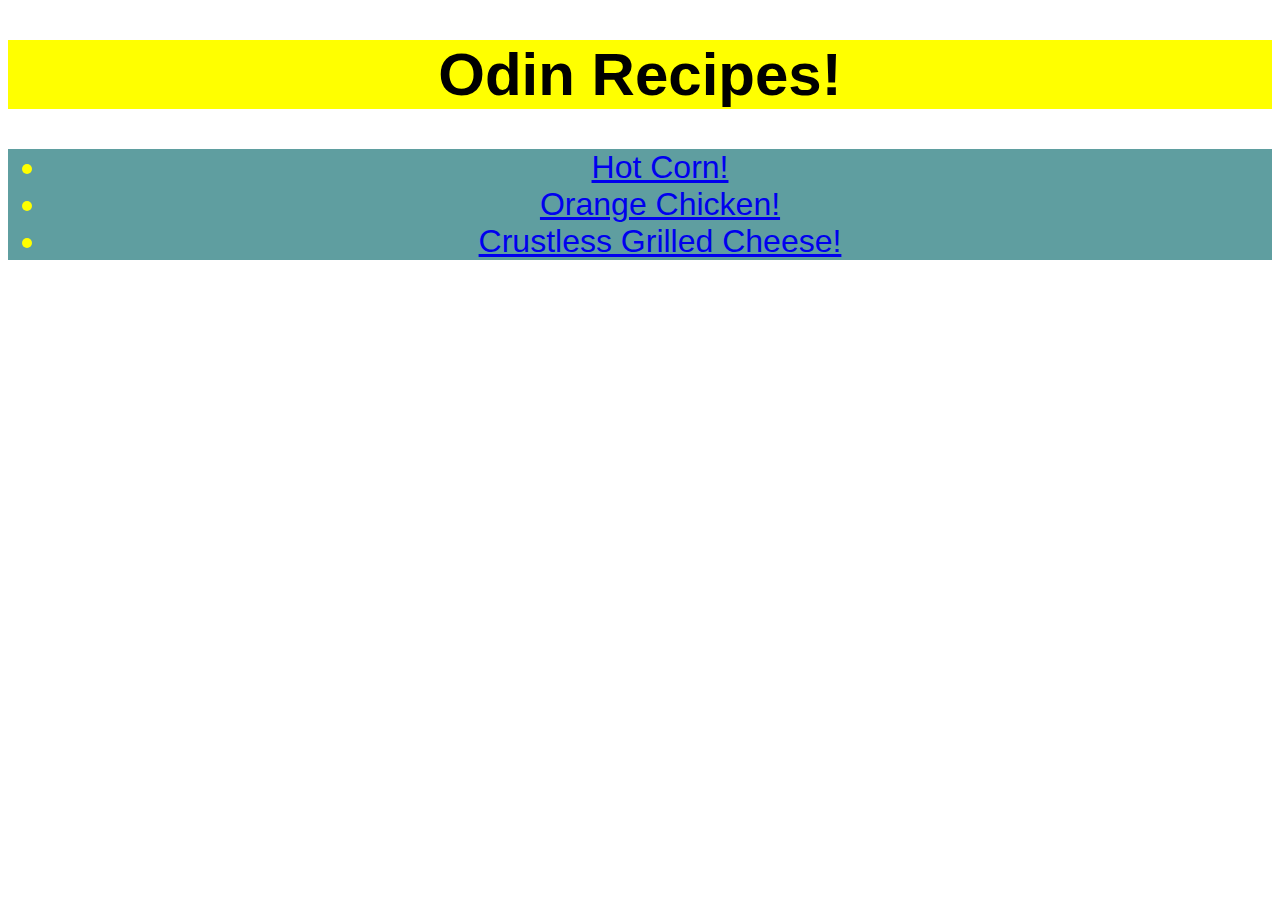
<file: index.html>
<!DOCTYPE html>
<html lang="en">
<head>
    <link rel="stylesheet" href="../style.css">
    <meta charset="UTF-8">
    <meta name="viewport" content="width=device-width, initial-scale=1.0">
    <title>Odin Recipes</title>
</head>
<body>
    <h1 id="title">Odin Recipes!</h1>
   <ul class="links">
        <li><a href="recipes/hotcorn.html">Hot Corn!</a></li>
        <li><a href="recipes/orangechicken.html">Orange Chicken!</a></li>
        <li><a href="recipes/grilledcheese.html">Crustless Grilled Cheese!</a></li>
   </ul>   
</body>
</html>
</file>
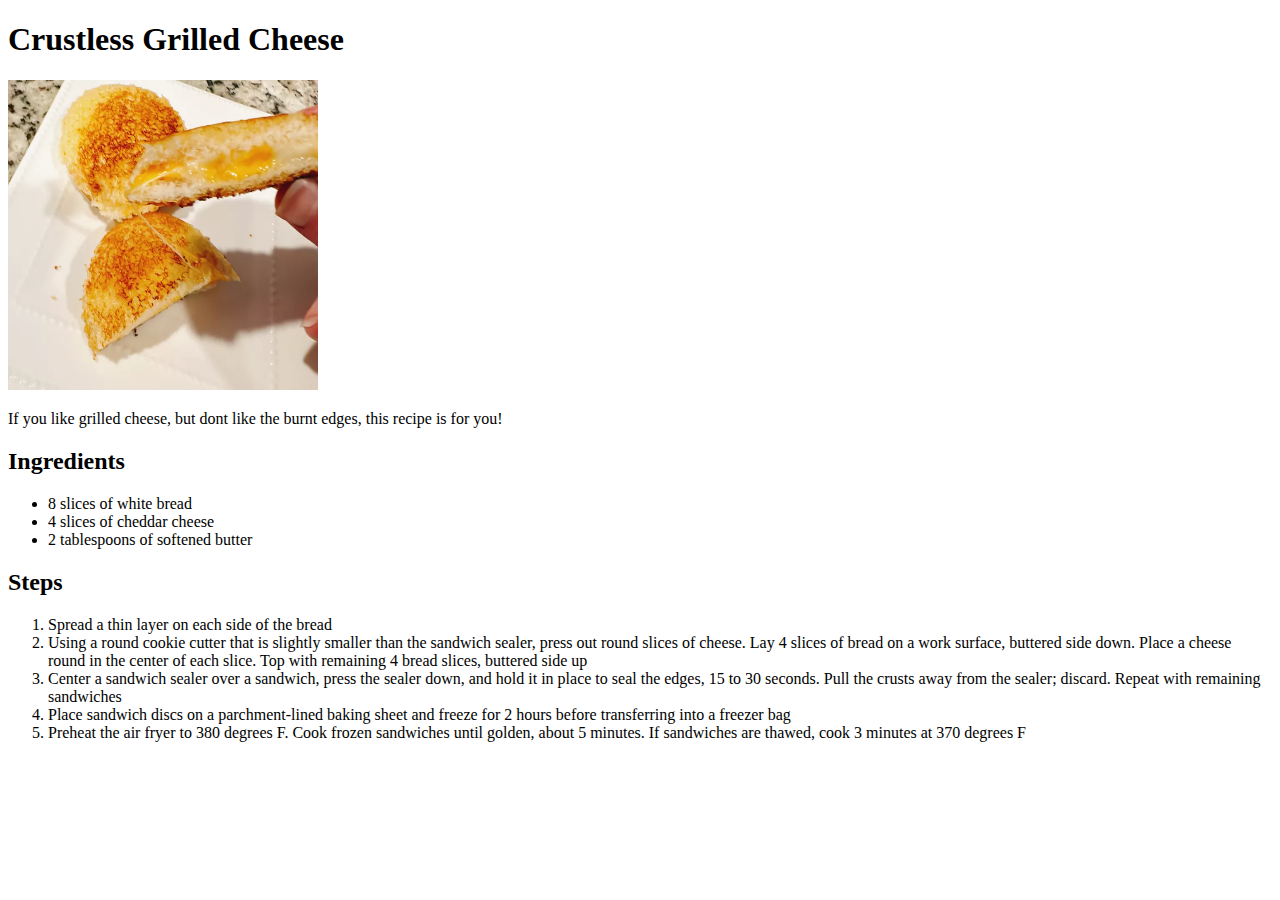
<file: recipes/grilledcheese.html>
<!DOCTYPE html>
<html lang="en">
<head>
    <meta charset="UTF-8">
    <meta name="viewport" content="width=device-width, initial-scale=1.0">
    <title>grilledcheese</title>
</head>
<body>
    <h1>Crustless Grilled Cheese</h1>
    <img src="./images/crustlessgrilledcheese.webp" height="310" width="310">
    <p>If you like grilled cheese, but dont like the burnt 
        edges, this recipe is for you!</p>
       <h2>Ingredients</h2>
       <ul>
        <li>8 slices of white bread</li>
        <li>4 slices of cheddar cheese</li>
        <li>2 tablespoons of softened butter</li>
       </ul> 
       <h2>Steps</h2>
       <ol>
        <li>Spread a thin layer on each side of the bread</li>
        <li>Using a round cookie cutter that is slightly smaller 
            than the sandwich sealer, press out round slices of cheese. 
            Lay 4 slices of bread on a work surface, buttered side down. 
            Place a cheese round in the center of each slice. 
            Top with remaining 4 bread slices, buttered side up</li>
        <li>Center a sandwich sealer over a sandwich, press the sealer down, 
            and hold it in place to seal the edges, 15 to 30 seconds. 
            Pull the crusts away from the sealer; discard. 
            Repeat with remaining sandwiches</li>
        <li>Place sandwich discs on a parchment-lined baking sheet and freeze 
            for 2 hours before transferring into a freezer bag</li>
        <li>Preheat the air fryer to 380 degrees F. Cook frozen sandwiches until golden, 
            about 5 minutes. If sandwiches are thawed, cook 3 minutes at 
            370 degrees F</li>
       </ol>
</body>
</html>
</file>
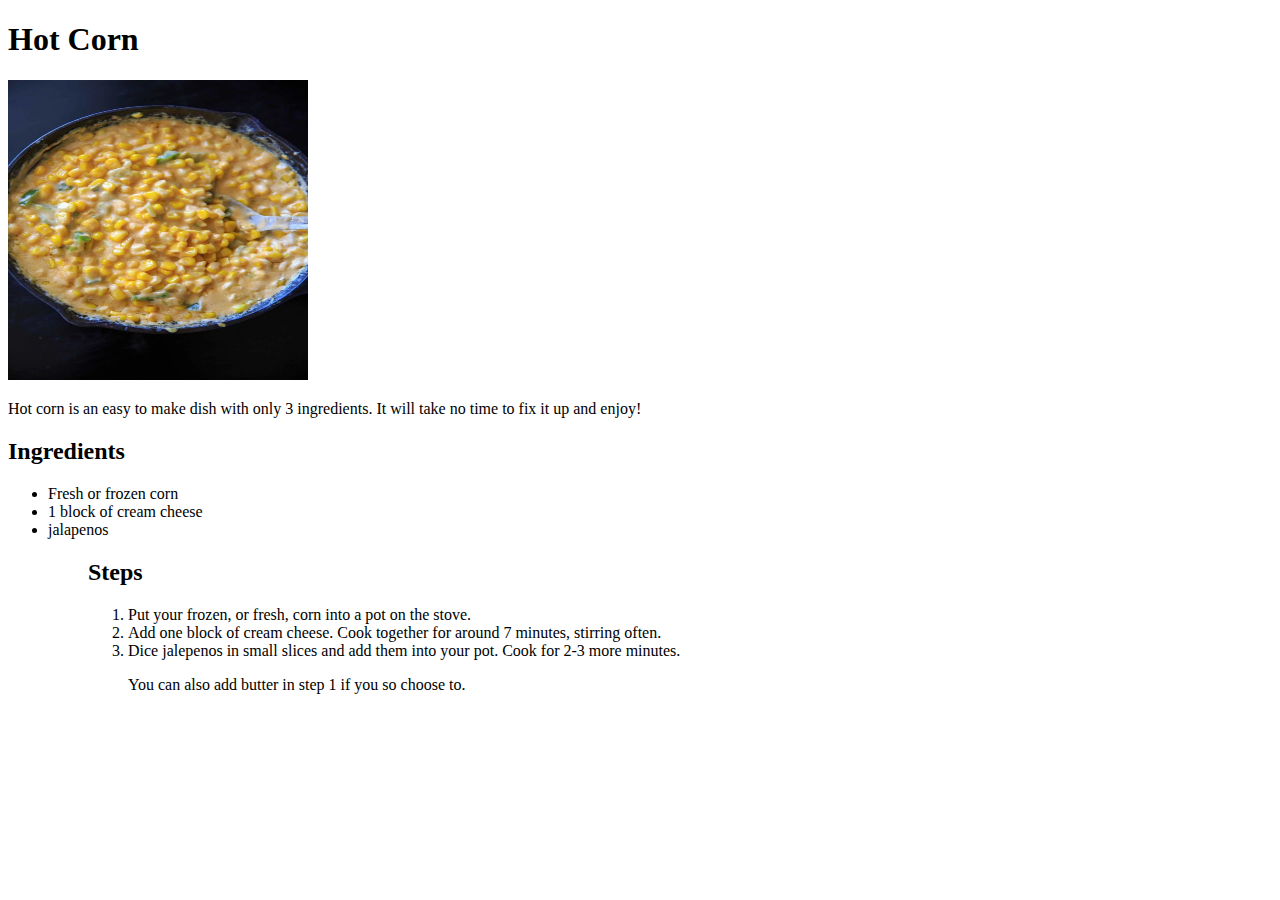
<file: recipes/hotcorn.html>
<!DOCTYPE html>
<html lang="en">
<head>
    <meta charset="UTF-8">
    <meta name="viewport" content="width=device-width, initial-scale=1.0">
    <title>Hot Corn</title>
</head>
<body>
    <h1> Hot Corn</h1>
    <img src="./images/hotcorn.jpeg" height="300" width="300">
    <p> Hot corn is an easy to make dish with only 3 ingredients. 
        It will take no time to fix it up and enjoy!</p>
                <h2>Ingredients</h2>
        
        <p> <ul>
            <li>Fresh or frozen corn</li>
            <li>1 block of cream cheese</li>
            <li>jalapenos</li>
            <ul>
           
                <h2>Steps</h2>
            <ol>
               <li>Put your frozen, or fresh, 
                corn into a pot on the stove.</li> 
                <li>Add one block of cream cheese. Cook together for around
                    7 minutes, stirring often.</li>
                <li>Dice jalepenos in small slices and add them into your pot.
                    Cook for 2-3 more minutes. </li>
                    <p>You can also add butter in step 1 if you so choose to.</p>
            </ol></p>
</body>
</html>
</file>
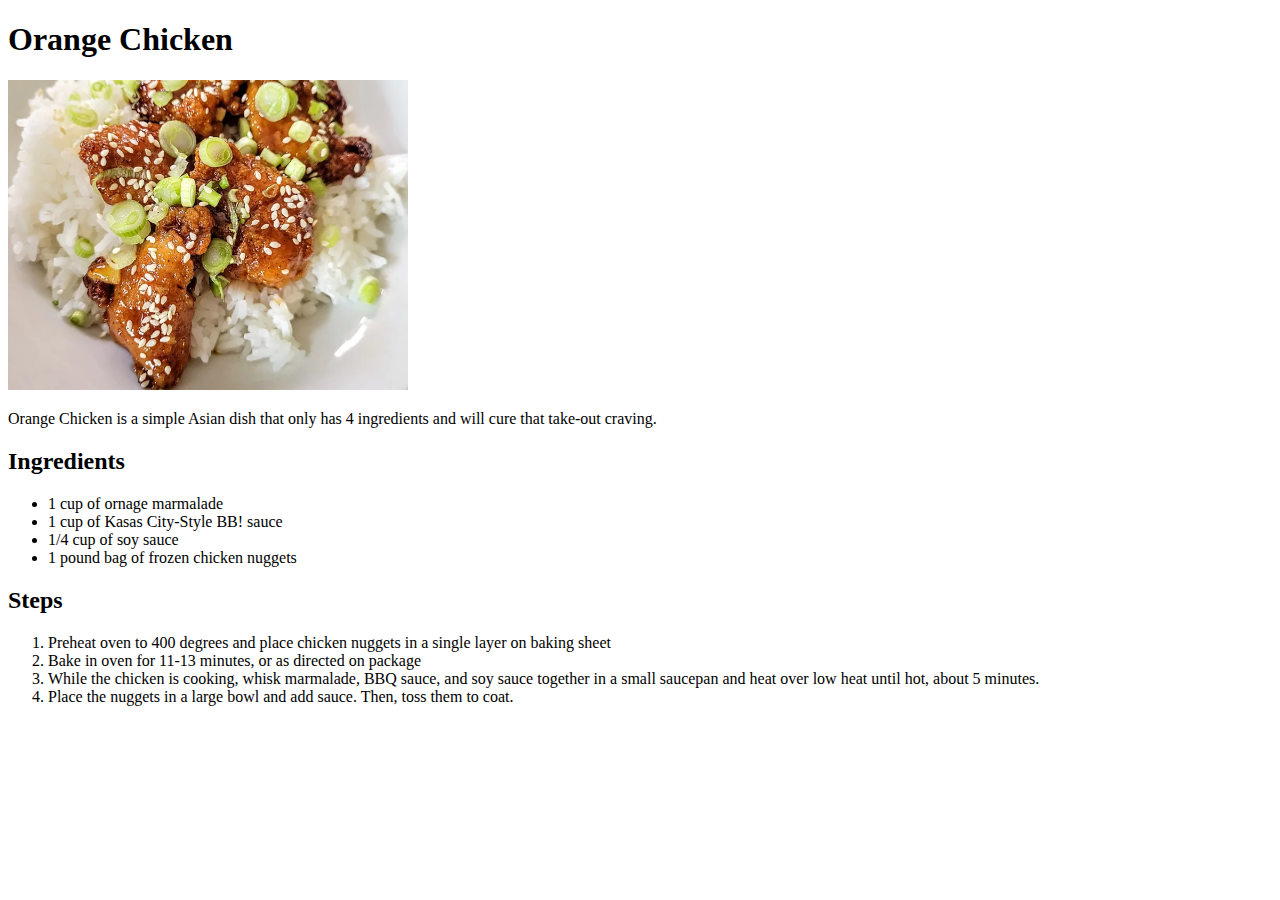
<file: recipes/orangechicken.html>
<!DOCTYPE html>
<html lang="en">
<head>
    <meta charset="UTF-8">
    <meta name="viewport" content="width=device-width, initial-scale=1.0">
    <title>orangechicken</title>
</head>
<body>
    <h1>Orange Chicken</h1>
        <img src="./images/orangechicken.webp" height="310" width="400">
        <p>Orange Chicken is a simple Asian dish that only has 4 ingredients and 
            will cure that take-out craving.</p>  
            <h2>Ingredients</h2>
            <ul>
             <li>1 cup of ornage marmalade</li>
             <li>1 cup of Kasas City-Style BB! sauce</li>
             <li>1/4 cup of soy sauce</li>
             <li>1 pound bag of frozen chicken nuggets</li>   
            </ul>
            <H2>Steps</H2>
            <ol>
             <li>Preheat oven to 400 degrees and place chicken nuggets 
                in a single layer on baking sheet</li>
             <li>Bake in oven for 11-13 minutes, or as directed on package</li>   
             <li>While the chicken is cooking, whisk marmalade, BBQ sauce, 
                and soy sauce together in a small saucepan and heat over low heat until hot, 
                about 5 minutes.</li>       
             <li>Place the nuggets in a large bowl and add sauce. Then, toss them to coat.</li>    
            </ol>
</body>
</html>
</file>
<file: style.css>
#title {
    background-color: yellow;
    color: black;
    font-size: 60px;
    text-align: center;
    font-weight: bold;
    font-family: Arial, Helvetica, sans-serif;
}
.links {
    background-color:cadetblue ;
    text-align: center;
    font-size: 32px;
    font-family: Arial, Helvetica, sans-serif;
    color: yellow;
}
</file>
